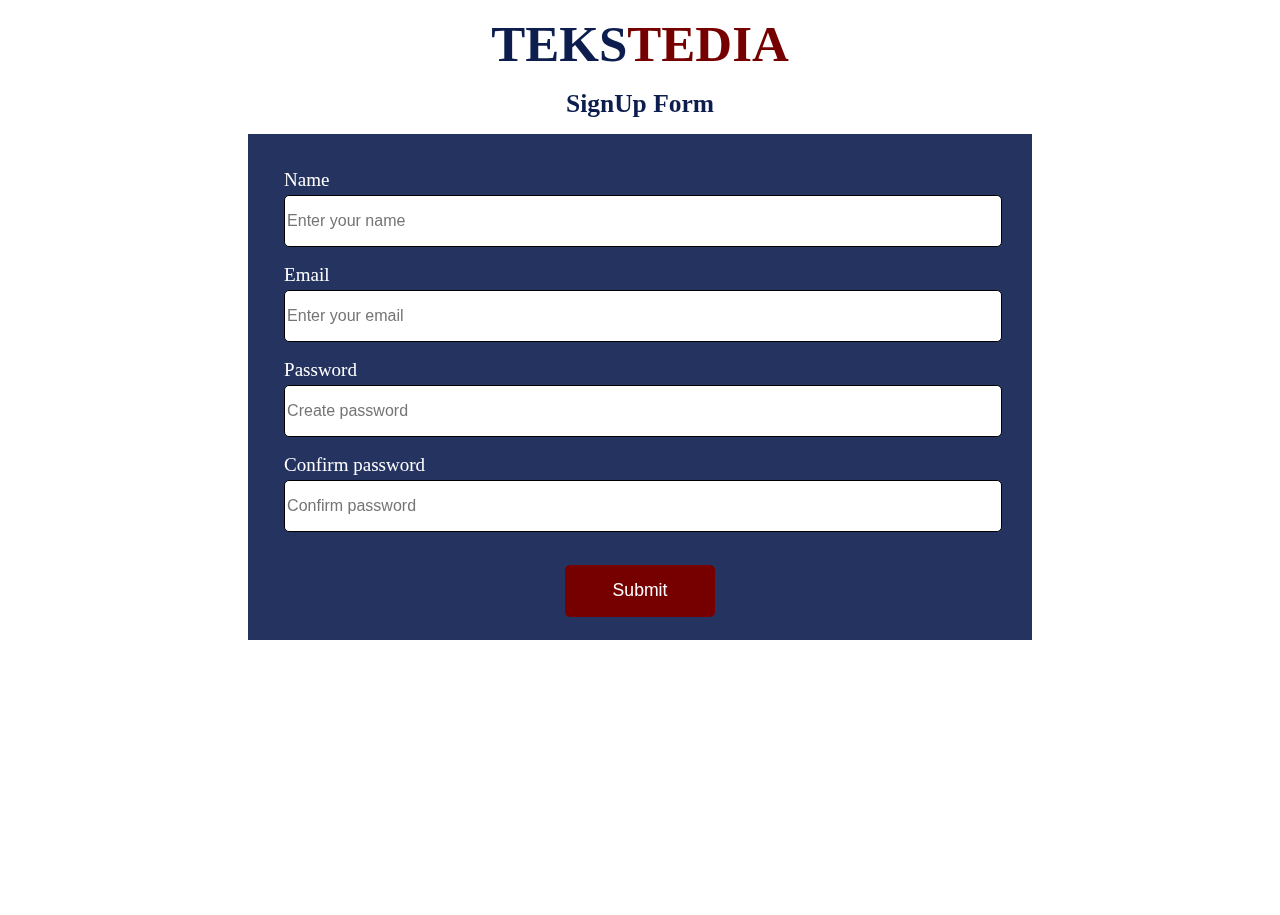
<file: Index.html>
<!DOCTYPE html>
<html lang="en">
  <head>
    <title>SignUpForm</title>
    <meta charset="UTF-8">
    <link rel="stylesheet" href="StylesSignup.css">
    <script src="Signupform.js"></script>
   </head>

  <body> 
    <h1 id="title">TEKS<span id="txtclr">TEDIA</span></h1>
    <h2 id="sub-title">SignUp Form</h2>

    <form id="signUpForm" method="post" action="">

    <fieldset>
      <label id="name-label" for="name">Name <input id="name" type="text"  placeholder="Enter your name"/></br>
      </label>
      <span id="nameError" class="error"></span>

      <label id="email-label" for="email">Email <input id="email" type="email" placeholder="Enter your email"/></br>
      </label>
      <span id="emailError" class="error"></span>
      
      <label id="password-label" for="password">Password <input id="password" type="password" placeholder="Create password"/></br>
      </label>
      <span id="passwordError" class="error"></span>
        
      <label id="confirmpassword-label" for="confirmpassword">Confirm password <input id="confirmPassword" type="password"
         placeholder="Confirm password"/></br>
        </label>
        <span id="confirmPasswordError" class="error"></span>
    </fieldset>
   
    <input type="submit" id="submit" value="Submit">
    </form>
    
  </body>
</html>
</file>
<file: StylesSignup.css>
body {
  background-image: url("https://media.istockphoto.com/id/1323851976/photo/classmates-are-learning-through-laptop.jpg?s=612x612&w=0&k=20&c=Np1osLGMa-b1jKLvrpteJBO9vinhkSHkRVgg-7VAOAk=");
  /* overflow: hidden; */
  background-repeat: no-repeat;
  background-size: cover;
  backdrop-filter: blur(4px);
  background-attachment: fixed;
  background-color: rgba(52, 82 205, 0.5);
  font-family: Tahoma;
  font-size: 17px;
  margin: 0;
  width: 100%;
  height: 100vh;
  color: #ffffff;
}

h1, h2 {
  margin: 0.3em auto;
  text-align: center;
  color: rgb(12, 29, 78);
}

h1 {
    font-size: 3em;
}

h2 {
    font-size: 1.5em;
    margin-bottom: 15px;
   
}

#txtclr {
    color: rgb(118, 0, 0);
}

form {
  width: 70vw;
  max-width:750px;
  min-width: 300px;
  margin: auto;
  padding: 0.5em 1em;
  background-color:rgba(12, 29, 78, 0.9);
  padding-bottom: 15px;
}

fieldset{
  border: none;
  padding: 10px 0;
}

label {
  display: block;
  margin: 0.9em;
  font-size: 19px;
}

input {
  margin: 5px, 0, 0, 0;
  width: 100%;
  min-height: 3em;
  margin-top: 4px;
  background-color: #ffffff;
  border: 1px solid;
  border-radius: 5px;
  font-size: 16px;
}

input[type="submit"] {
width: 150px;
margin: 5px 300px 8px 300px;
height: 0.5em;
font-size: 1.1rem;
background-color: rgb(118, 0, 0);
color: white;
border: none;
}

.error {
    color: red;

}
</file>
